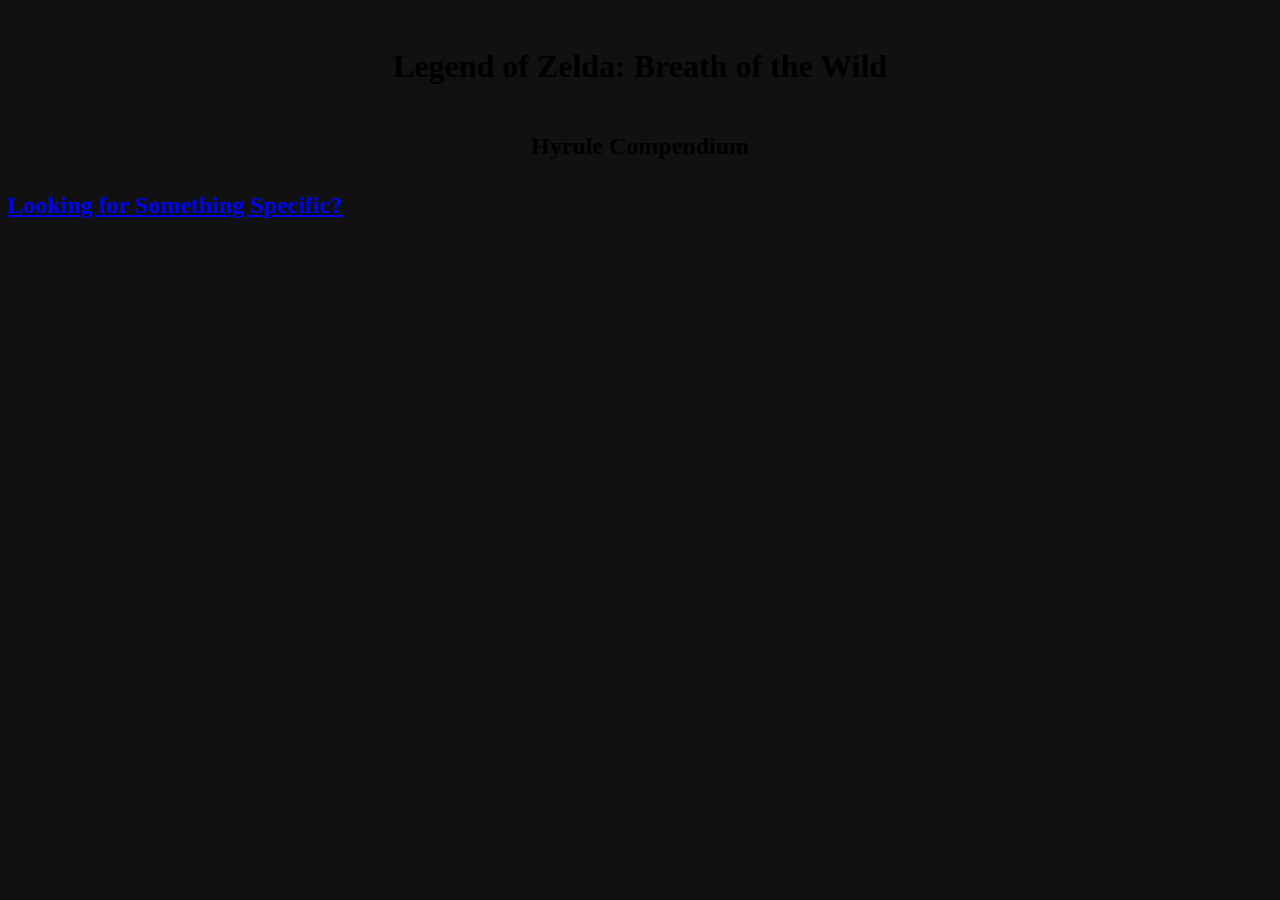
<file: src/index.html>
<html lang="en">
  <head>
    <meta charset="UTF-8" />
    <meta name="viewport" content="width=device-width, initial-scale=1.0" />
    <link
      href="https://fonts.googleapis.com/css2?family=Comic+Neue&family=Coming+Soon&display=swap"
      rel="stylesheet"
    />
    <title>BOTW Compendium</title>

    <link rel="stylesheet" href="scss/style.scss" />
  </head>

  <body>
    <h1 class="header">Legend of Zelda: Breath of the Wild</h1>
    <h2 class="compendium">Hyrule Compendium</h2>
    <h2 class="search-header">
      <a href="search.html" class="search-header-link">
        Looking for Something Specific?
      </a>
    </h2>

    <section class="element-grid"></section>
    <script src="js/index.js"></script>
  </body>
</html>
</file>
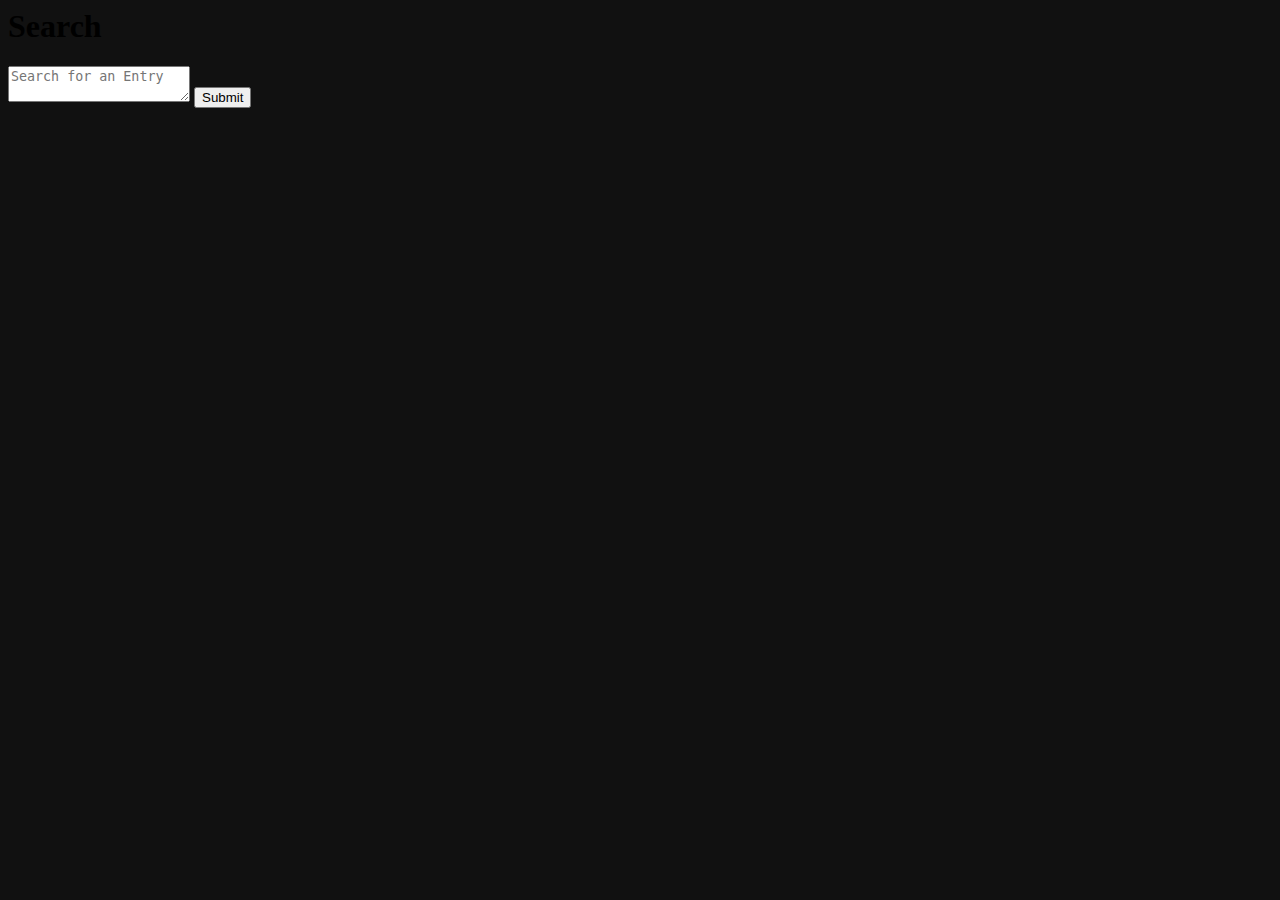
<file: src/search.html>
<html lang="en">

<head>
  <meta charset="UTF-8" />
  <meta name="viewport" content="width=device-width, initial-scale=1.0" />
  <link rel="stylesheet" href="scss/style.scss" />
  <title>Document</title>
</head>

<body>
  <h1 class="search-header">Search</h1>
  <form id="search-form" class="search-form">
    <textarea name="search-area" id="search-area" placeholder="Search for an Entry"></textarea>
    <input type="submit" class="submit-button" />
  </form>
  <div class="element-grid"></div>
  <script src="js/search.js"></script>
</body>

</html>
</file>
